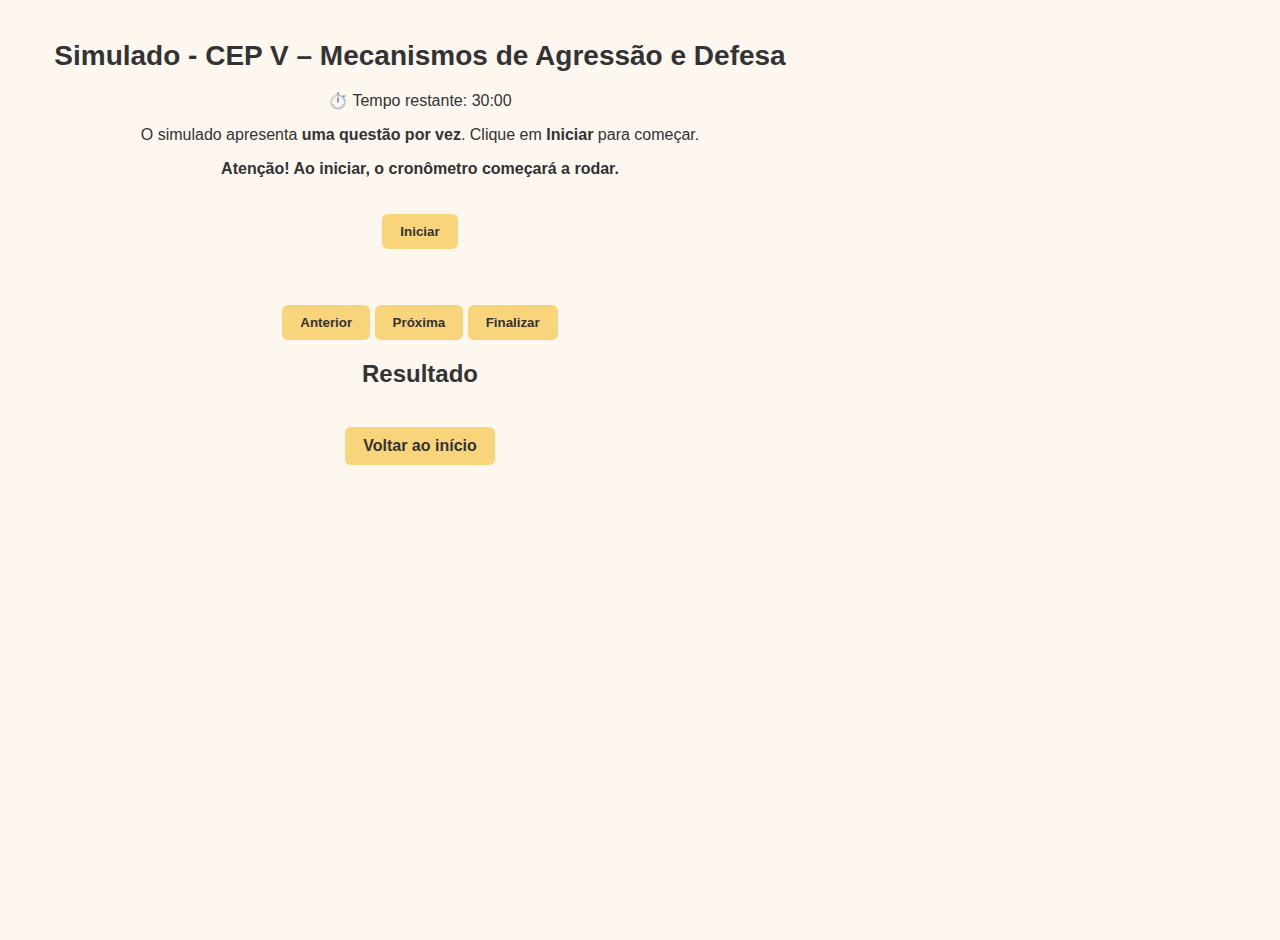
<file: simulado.html>
<!DOCTYPE html>
<html lang="pt-BR">
<head>
  <meta charset="utf-8" />
  <meta name="viewport" content="width=device-width, initial-scale=1" />
  <title>Simulado - CEP V – Mecanismos de Agressão e Defesa</title>
  <link rel="stylesheet" href="styles.css" />
  <!-- cache-buster pra garantir que pegue o JS novo -->
  <script defer src="script.js?v=3"></script>
</head>
<body class="container">
  <header class="header">
    <h1>Simulado - CEP V – Mecanismos de Agressão e Defesa</h1>
    <div id="timer" class="badge">⏱️ Tempo restante: 30:00</div>
  </header>

  <!-- TELA INICIAL (aparece sozinha ao abrir) -->
  <section id="start-screen">
    <p>O simulado apresenta <strong>uma questão por vez</strong>. Clique em <strong>Iniciar</strong> para começar.</p>
    <p> <strong> Atenção! Ao iniciar, o cronômetro começará a rodar.</strong></p>
    <button id="start-btn" class="btn">Iniciar</button>
  </section>

  <!-- QUIZ (fica oculto até clicar em Iniciar) -->
  <section id="quiz" class="hidden">
    <h2 id="question-text"></h2>
    <img id="question-image" alt="" class="hidden" />
    <ul id="options" class="options"></ul>
    <div class="actions">
      <button id="prev-btn" class="btn outline">Anterior</button>
      <button id="next-btn" class="btn">Próxima</button>
      <button id="finish-btn" class="btn primary hidden">Finalizar</button>
    </div>
  </section>

  <!-- RESULTADO (só aparece no fim) -->
  <section id="end-screen" class="hidden">
    <h2>Resultado</h2>
    <div id="score"></div>
      <div id="advice"></div>   <!-- <- dicas por roteiro -->
  <div id="review-wrapper">
    <ol id="review"></ol></div>
    <a class="btn outline" href="index.html">Voltar ao início</a>
  </section>
</body>
</html>
</file>
<file: styles.css>
/* Importante: define a fonte e o fundo */
body {
  font-family: 'Montserrat', sans-serif;
  background-color: #fdf7f0;
  color: #333;
  margin: 0;
  padding: 0;
  display: flex;
  flex-direction: column;
  align-items: center;
  min-height: 100vh;
}

/* Centraliza o conteúdo */
.container {
  width: 100%;
  max-width: 800px;
  padding: 20px;
  text-align: center;
}

/* Retângulo de conteúdo */
.content {
  background: #fffaf2;
  border: 1px solid #e5d5b8;
  border-radius: 8px;
  padding: 30px;
  margin: 20px 0;
  box-shadow: 0 2px 6px rgba(0,0,0,0.05);
  text-align: justify;
  font-size: 10pt;
  line-height: 1.6;
}

/* Cabeçalho */
.header h1 {
  text-align: center;
  font-size: 28px;
  font-weight: 700;
  margin-top: 20px;
}

/* Botão */
.btn {
  display: inline-block;
  background-color: #f8d57a;
  color: #333;
  font-weight: 600;
  border: none;
  border-radius: 6px;
  padding: 10px 18px;
  cursor: pointer;
  text-decoration: none;
  transition: background 0.2s;
  margin-top: 20px;
}

.btn:hover {
  background-color: #ffd66c;
}

/* Rodapé */
.footer {
  font-size: 9pt;
  margin: 30px 0 10px 0;
  color: #666;
}

#question-image {
  display: block;
  max-width: 100%;
  margin: 16px auto;
  border-radius: 10px;
  box-shadow: 0 2px 5px rgba(0,0,0,0.1);
}
</file>
